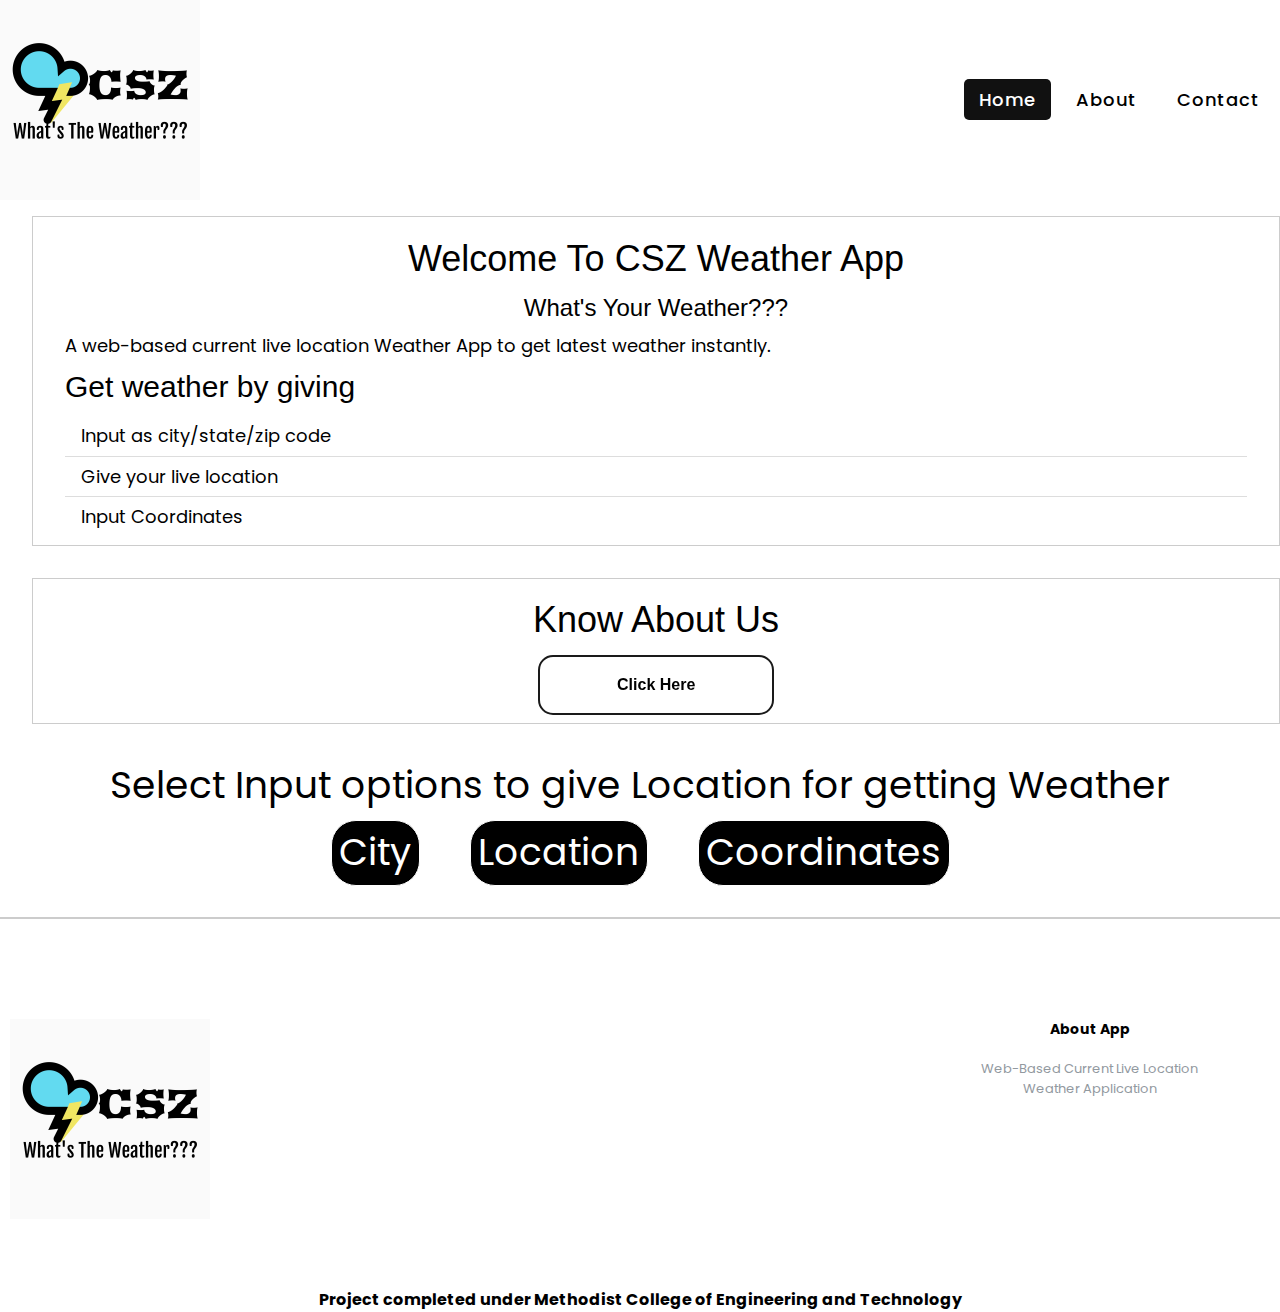
<file: index.html>
<!DOCTYPE html>
<html lang="en">
<head>
    <meta charset="UTF-8">
    <meta name="viewport" content="width=device-width, initial-scale=1.0">
    <title>CSZ Weather App</title>

    <link rel="stylesheet" href="https://cdnjs.cloudflare.com/ajax/libs/font-awesome/4.7.0/css/font-awesome.min.css">
<link rel="stylesheet" href="https://www.w3schools.com/w3css/4/w3.css">
    <link rel="stylesheet" href="css/styles.css">
    <link rel="stylesheet" href="css/footer.css">
    <style type="text/css">
      .option{
font-size: 2.5rem;
      }
      a{
        text-decoration-line: none;
      }
      .ipli{
        text-align: center;
        padding: 10px;
        width:15px;
      }
      #lo{
        width:10px;
        padding:-1px;
      }
    </style>
</head>

<body>
    
    <nav>
      <div class="logo"><img src="images/logo.png"></div>
      <input type="checkbox" id="click">
      <label for="click" class="menu-btn">
        <i class="fas fa-bars"></i>
      </label>
      <ul>
        <li><a class="active" href="index.html">Home</a></li>
        <li><a href="about.html">About</a></li>
        <li><a href="contact.html">Contact</a></li>
        
      </ul>
    </nav>

<div class="w3-container ">
 

  <div class="w3-margin w3-padding w3-border w3-large" style="width:100%;">
    <header class="w3-container w3-xxlarge w3-center">
      <h1>Welcome To CSZ Weather App</h1>
      <h3>What's Your Weather???</h3>
    </header>

    <div class="w3-container ">
      <p> A web-based current live location Weather App to get latest weather instantly.</p>
      <ul class="w3-ul ">
        <h2>Get weather by giving</h2>
      <li>Input as city/state/zip code</li>
      <li>Give your live location</li>
      <li>Input Coordinates</li>
      </ul>
    </div>

  </div>
</div>

<div class="w3-container ">
 

  <div class="w3-margin w3-padding w3-border w3-large" style="width:100%;">
    <header class="w3-container w3-xxlarge w3-center">
      <h1>Know About Us</h1>
    </header>

    <div class="w3-container">
        <center>
     <a href="about.html"><button class="button-27 lol" role="button" >Click Here</button></a>
            <center>
    </div>

  </div>
</div>
   <form class="option w3-margin"><p> <label>Select Input options to give Location for getting Weather</label>
  <div>  <input type="button" class="w3-button lb" id="i1" name="inputting" onclick="giveOption(0)" value="City"  >
   
      <input class="w3-button lb " type="button" id="i2"  name="inputting" onclick="giveOption(1)" value="Location">
  
      <input class="w3-button lb" type="button" id="i3"  name="inputting" onclick="giveOption(2)" value="Coordinates">
   </div> </p>
   </form> 
   <section class="top-banner w3-border">
   
      
          <form>
      
            <div class="loc w3-animate-left" id="dis1" >
              <div class="w3-container w3-cell">
               <label for="state">Choose from list or give input</label>
  <input list="state" name="state" id="browser">
  <datalist id="state">
  <option value="Hyderabad">Hyderabad</option>
            <option value="Kolkata">Kolkata</option>
            <option value="Mumbai">Mumbai</option>
            <option value="Pune">Pune</option>
            <option value="Lucknow">Lucknow</option>
            <option value="Dehli">Dehli</option>
            <option value="Punjab">Punjab</option>
            <option value="Kanpur">Kanpur</option>
            <option value="Srinagar">Srinagar</option>
            <option value="Kargil">Kargil</option>
            <option value="Chennai">Chennai</option>
            <option value="Banglore">Banglore</option>
            <option value="Surat">Surat</option>
            <option value="Pondicherry">Pondicherry</option>
            <option value="New York">New York</option>
            <option value="Washington">Washington</option>
            <option value="Florida">Florida</option>
            <option value="Durban">Durban</option>
            <option value="Johannesburg">Johannesburg</option>
            <option value="Sydney">Sydney</option>
            <option value="Melbourne">Melbourne</option>
            <option value="Cardiff">Cardiff</option>
            <option value="Vegas">Vegas</option>
            <option value="London">London</option>
  </datalist>
</div>
       
                <div class="w3-container w3-cell">  <button type="submit" class="button-27" role="button" style="text-align: center; width: 100%; margin-top:30px;">SUBMIT</button>
      </div>
     </div>
     <div class="loc w3-animate-zoom" id="dis2">
         <div class="w3-container w3-cell"> 
<p> Click on the Location Icon.Your Desktop/Mobile browser will ask for "Allow Location".Select on allow location and get current location weather.<b>Note</b>:Given feature will work once only.</p></div>
   <div class="w3-container w3-cell"> 
            <button  type="button" id="btn" onclick="getWeather()" >
           <svg id="lock" xmlns="http://www.w3.org/2000/svg" width="200" height="200" viewBox="0 0 24 24"><path d="M12 0c-4.198 0-8 3.403-8 7.602 0 4.198 3.469 9.21 8 16.398 4.531-7.188 8-12.2 8-16.398 0-4.199-3.801-7.602-8-7.602zm0 11c-1.657 0-3-1.343-3-3s1.343-3 3-3 3 1.343 3 3-1.343 3-3 3z"/></svg>
            </button></div>
</div>
<div class="loc w3-animate-right" id="dis3">
  <div class="w3-container w3-cell">
    <h3>Lattitude</h3>
  <p>Latitude is a measurement on a globe or map of location north or south of the Equator. Technically, there are different kinds of latitude—geocentric, astronomical, and geographic (or geodetic)—but there are only minor differences between them. In most common references, geocentric latitude is implied. Given in degrees, minutes, and seconds, geocentric latitude is the arc subtended by an angle at Earth’s centre and measured in a north-south plane poleward from the Equator. Thus, a point at 30°15′20″ N subtends an angle of 30°15′20″at the centre of the globe; similarly, the arc between the Equator and either geographic pole is 90° (one-fourth the circumference of Earth, or 1/4 × 360°), and thus the greatest possible latitudes are 90° N and 90° S. As aids to indicate different latitudinal positions on maps or globes, equidistant circles are plotted and drawn parallel to the Equator and each other; they are known as parallels, or parallels of latitude.For more <a href="https://www.britannica.com/science/latitude">Click here</a></p>
  <label for="lati">Lattitude</label>
    <input type="number" name="lati" id="lt" class="ipll" placeholder="input Lattitude coordinate for your location">   
</div>

     <div class="w3-container w3-cell">
      
      
            <h3>Longitude</h3>
            <p>Longitude is a measurement of location east or west of the prime meridian at Greenwich, the specially designated imaginary north-south line that passes through both geographic poles and Greenwich, London. Measured also in degrees, minutes, and seconds, longitude is the amount of arc created by drawing first a line from Earth’s centre to the intersection of the Equator and the prime meridian and then another line from Earth’s centre to any point elsewhere on the Equator. Longitude is measured 180° both east and west of the prime meridian. As aids to locate longitudinal positions on a globe or map, meridians are plotted and drawn from pole to pole where they meet. The distance per degree of longitude at the Equator is about 111.32 km (69.18 miles) and at the poles, 0.Accurate clocks are still critical to determining longitude, but now they’re found in GPS satellites and stations. Each GPS satellite is equipped with one or more atomic clocks that provide incredibly precise time measurements, accurate to within 40 nanoseconds (or 40 billionths of a second). For more <a href="https://www.britannica.com/science/latitude">Click here</a></p>
                   <label for="longi">Longitude</label><input type="number" placeholder="input Longitude coordinate for your location" name="longi" id="lo" class="ipll">
            
</div>
<div class="w3-container w3-large"><center><button type="button" class="button-27" role="button" onclick="getWeatherByLl()" >SUBMIT</button></center></div>
    </div>
       
         
         
            </form>
      
      </section>
      <section class="ajax-section">
        <div class="container">
          <ul class="cities"></ul>

<!--  <div id="id02" class="w3-modal">
<div class="w3-modal-content">
<button class="btn" onclick="document.getElementById('id02').style.display='none'" class="w3-button w3-white">Close</button>
        <div  ><ul id='tasks'></ul></div>
</div>
        </div>--> 	 
<div id="id01" class="w3-modal">	
<div class="w3-modal-content">
<button class="btn" onclick="document.getElementById('id01').style.display='none'" class="button-27" role="button" ><i class="fa fa-close" style="font-size:48px;align-self: left;"></i></button>
<table  class="w3-table-all w3-responsible  w3-centered" >
<thead >
<tr>
<th>Properties</th>
<th>Values</th>

</tr>

</thead>
<tbody id="tbody"></tbody>

</table>
</div>
</div>
</div>
      </section>
  



       <footer id ="footer" class="footer-distributed">

      <div class="footer-left">
<img src="images/logo.png">

        <p class="footer-links">
          <a href="#" class="link-1">Home</a>
          
      
          <a href="#">About</a>
        
          <a href="#">Contact</a>
         
        </p>

      </div>

      <div class="footer-center">

        

      </div>

      <div class="footer-right">

        <p class="footer-company-about">
          <span ><a href="about.html" style="color: black;">About App</a></span>
         Web-Based Current Live Location Weather Application
        </p>


  

      </div>
<p>Project completed under Methodist College of Engineering and Technology</p>
    </footer>
   
      
      <script src="js/app.js"></script>

<script src="js/script.js"></script>

      
<script src="js/latlonfun.js"></script>
    </body>

</html>
<!-->
</file>
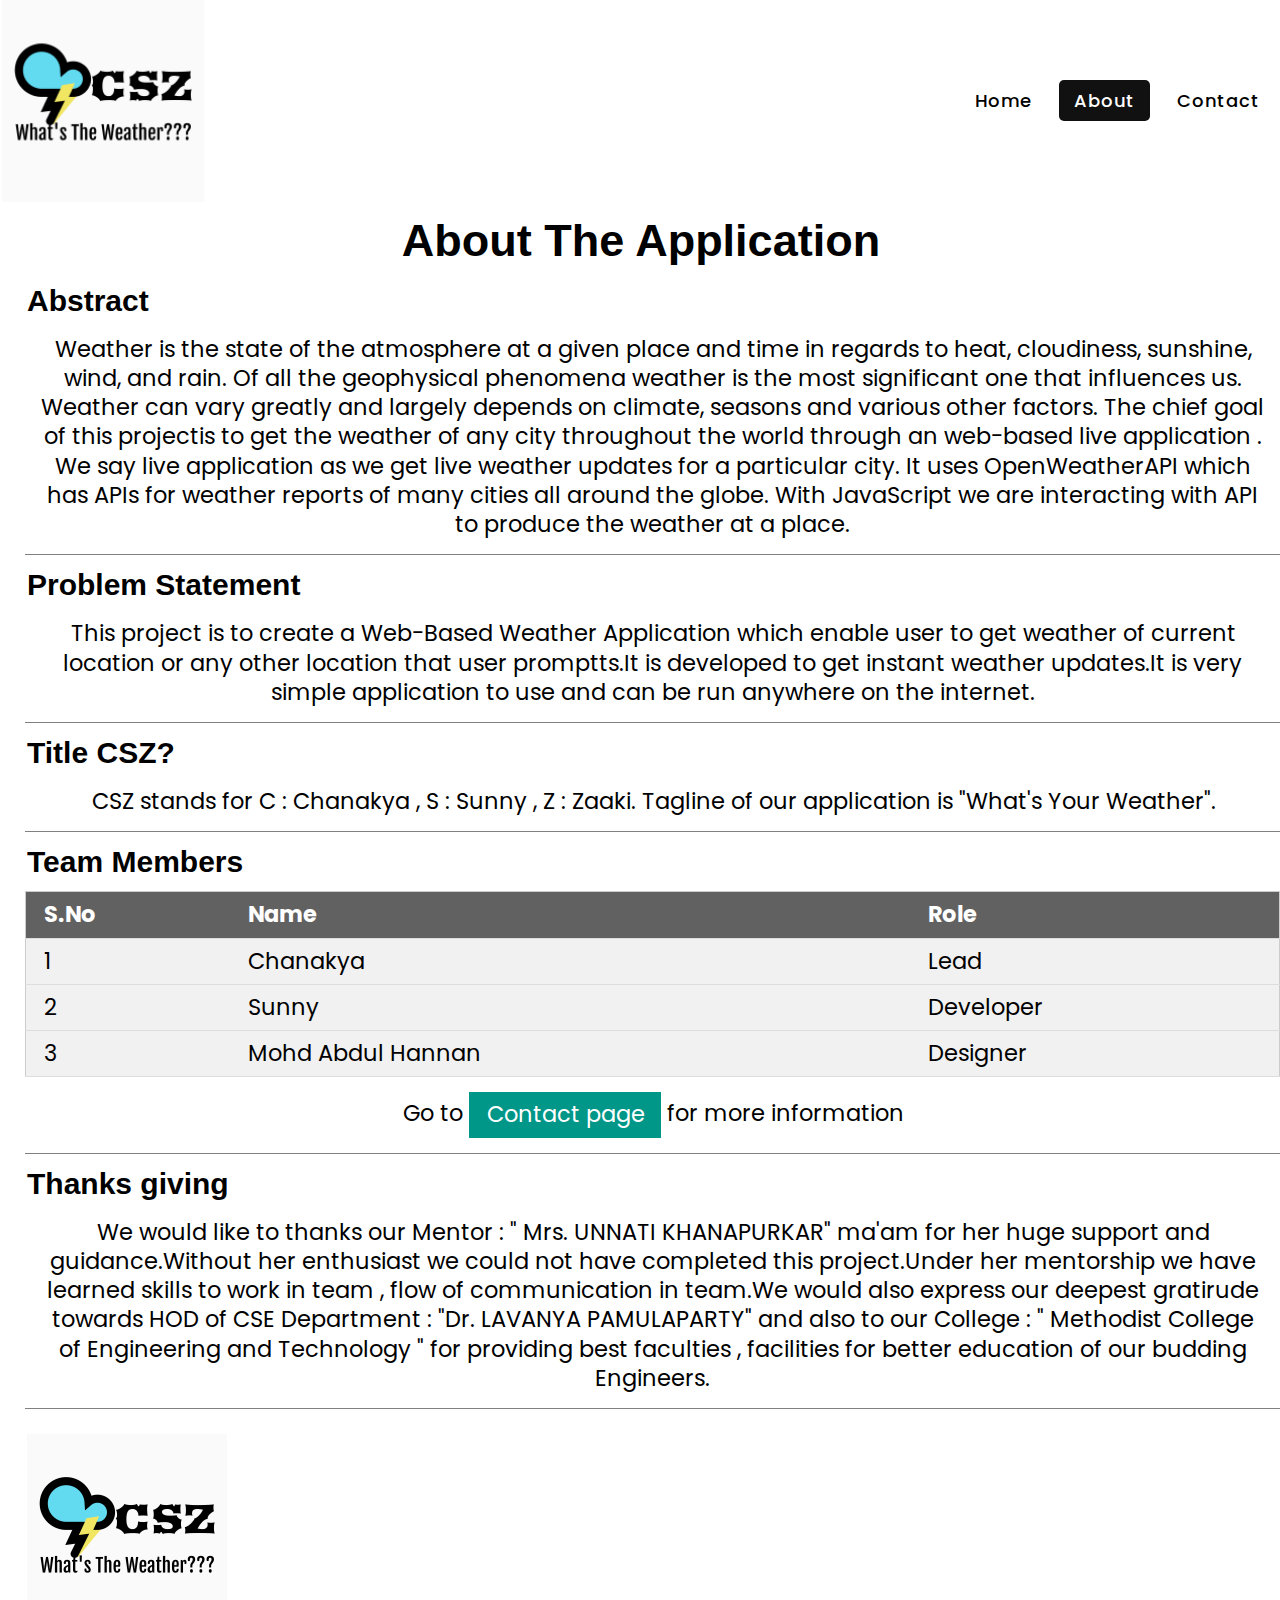
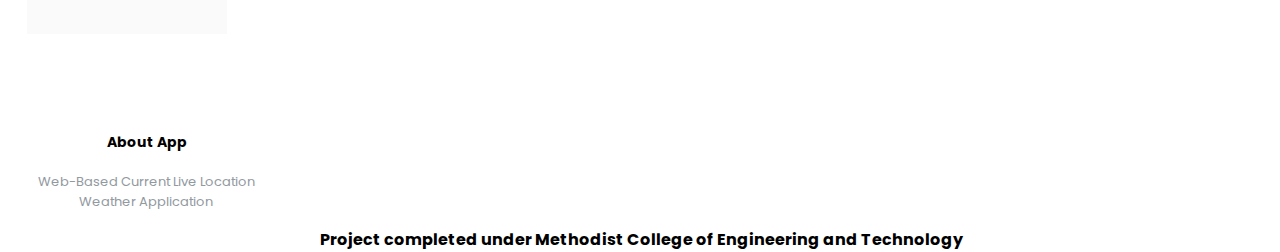
<file: about.html>
<!DOCTYPE html>
	<head>
		<title>About Us</title>
		
		<link rel="stylesheet" href="https://cdnjs.cloudflare.com/ajax/libs/font-awesome/4.7.0/css/font-awesome.min.css">
	<link rel="stylesheet" href="https://www.w3schools.com/w3css/4/w3.css">
  <link rel="stylesheet" href="css/styles.css">
   <link rel="stylesheet" href="css/footer.css">
   <link rel="stylesheet" type="text/css" href="css/about.css">
   <style type="text/css">a{
        text-decoration-line: none;
      }</style>
  </head>
	<body>

	
    <nav>
      <div class="logo"><img src="images/logo.png"></div>
      <input type="checkbox" id="click">
      <label for="click" class="menu-btn">
        <i class="fas fa-bars"></i>
      </label>
      <ul>
        <li><a  href="index.html">Home</a></li>
        <li><a class="active" href="about.html">About</a></li>
        <li><a href="contact.html">Contact</a></li>
        
      </ul>
    </nav>
    <main>
      <h2>
      About The Application</h2>
      <section><h3>Abstract</h3><p>Weather is the state of the atmosphere at a given place and time in regards to heat, cloudiness,
sunshine, wind, and rain. Of all the geophysical phenomena weather is the most significant one that
influences us. Weather can vary greatly and largely depends on climate, seasons and various other
factors. The chief goal of this projectis to get the weather of any city throughout the world through
an web-based live application . We say live application as we get live weather updates for a
particular city. It uses OpenWeatherAPI which has APIs for weather reports of many cities all
around the globe. With JavaScript we are interacting with API to produce the weather at a place.</p></section>
      <section><h3>Problem Statement</h3><p>This project is to create a Web-Based Weather Application which enable user to get weather of current location or any other location that user promptts.It is developed to get instant weather updates.It is very simple application to use and can be run anywhere on the internet.</p></section>
      <section><h3>Title CSZ?</h3><p>CSZ stands for C : Chanakya , S : Sunny , Z : Zaaki. Tagline of our application is "What's Your Weather".</p></section>
      <section><h3>Team Members</h3>
        <table class="w3-table w3-bordered w3-center w3-border ">
          <thead class="w3-dark-gray">
            <tr><th>S.No</th>
              <th>Name</th>
              <th>Role</th>
            </tr>
          </thead>
          <tbody class="w3-light-gray">
            <tr><td>1</td>
              <td>Chanakya</td>
              <td>Lead</td>
            </tr>

            <tr><td>2</td>
              <td>Sunny</td>
              <td>Developer</td>
            </tr>
            <tr><td>3</td>
              <td>Mohd Abdul Hannan</td>
              <td>Designer</td>
            </tr>

          </tbody>
        </table>
        <div>Go to <button class="w3-button w3-teal"><a href="contact.html" style="text-decoration-line: none;">Contact page</a></button> for more information</div>
      </section>
      <section>
        <h3>Thanks giving</h3>
        <p>We would like to thanks our Mentor : " Mrs. UNNATI KHANAPURKAR" ma'am for her huge support and guidance.Without her enthusiast we could not have completed this project.Under her mentorship we have learned skills to work in team , flow of communication in team.We would also express our deepest gratirude towards HOD of CSE Department : "Dr. LAVANYA PAMULAPARTY" and also to our College : " Methodist College of Engineering and Technology " for providing best faculties , facilities for better education of our budding Engineers.</p>
      </section>
</main>
      <footer id="footer" class="footer-distributed">

      <div class="footer-left">
<img src="images/logo.png">

        <p class="footer-links">
          <a href="#" class="link-1">Home</a>
          
      
          <a href="#">About</a>
        
          <a href="#">Contact</a>
         
        </p>

      </div>

      <div class="footer-center">

        

      </div>

      <div class="footer-right">

        <p class="footer-company-about">
          <span ><a href="about.html" style="color: black; ">About App</a></span>
         Web-Based Current Live Location Weather Application
        </p>


      </div>
<p>Project completed under Methodist College of Engineering and Technology</p>
    </footer>
   
				
</html>
</file>
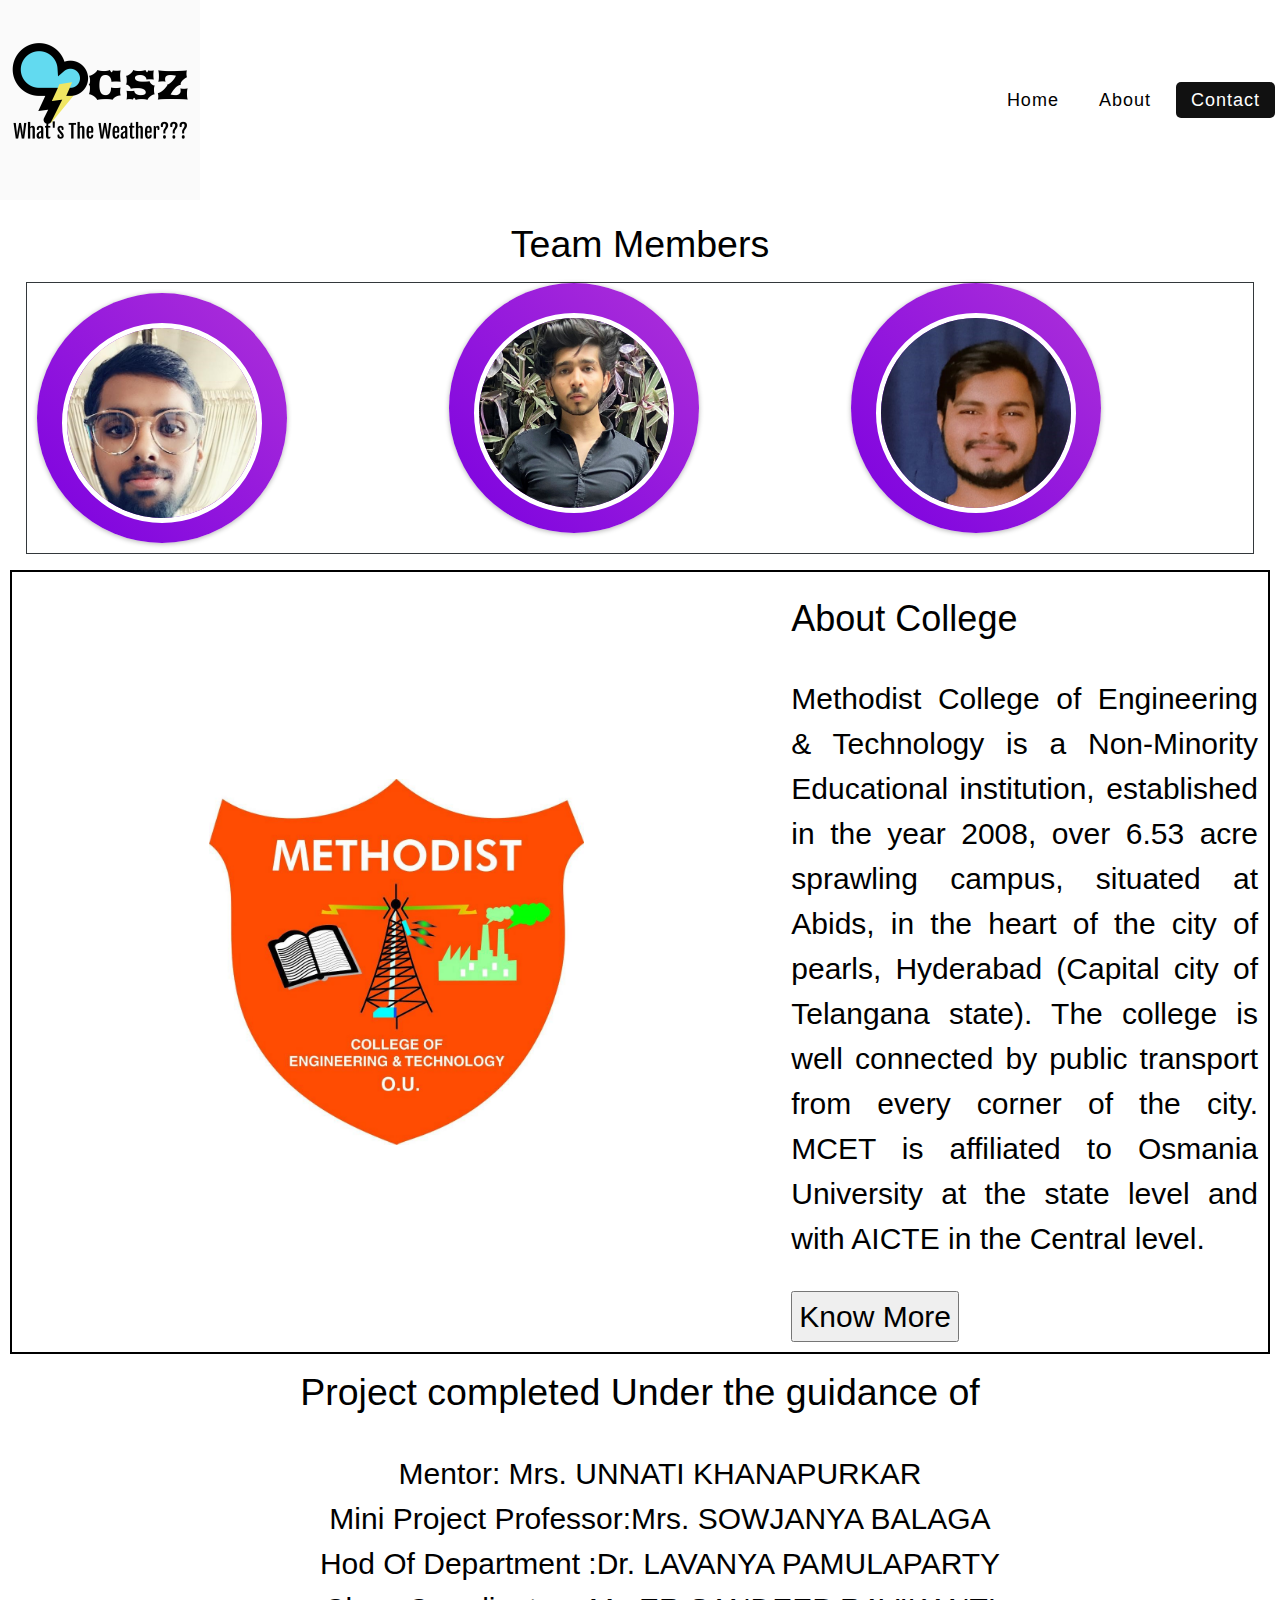
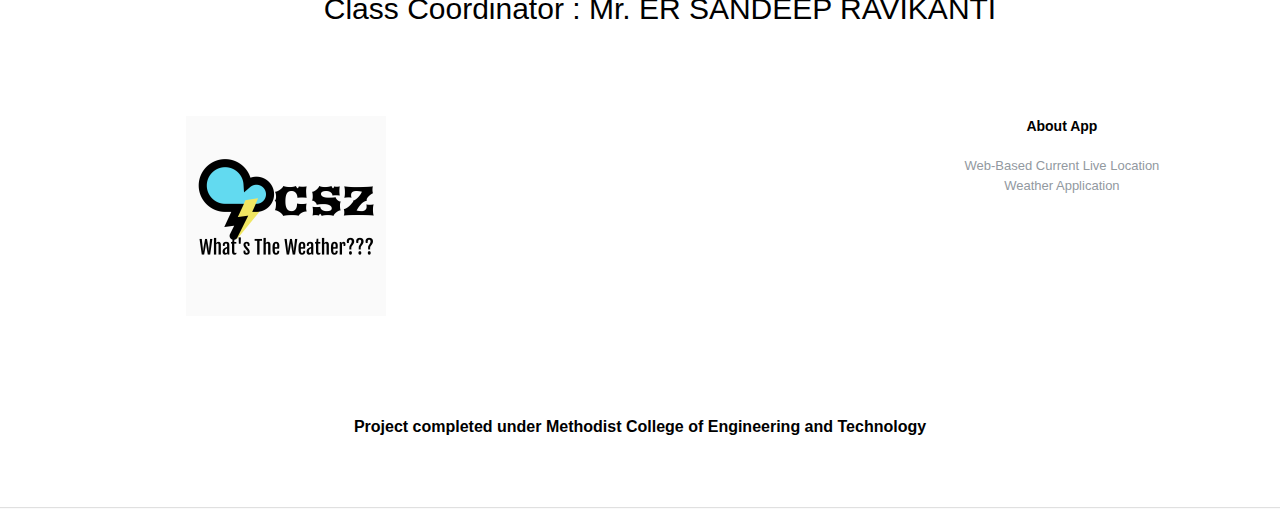
<file: contact.html>
<!DOCTYPE html>
<html lang="en">
   <head>
      <title>Contact Me</title>

      
	  <meta name="viewport" content="width=device-width, initial-scale=1.0">
	
   <meta charset="utf-8">
   <!--------- <title>Responsive Navigation Menu</title>------>

 
  <link rel="stylesheet" href="https://www.w3schools.com/w3css/4/w3.css">
     <link rel="stylesheet" href="css/contact.css">
      <link rel="stylesheet" href="https://cdnjs.cloudflare.com/ajax/libs/font-awesome/4.7.0/css/font-awesome.min.css">

      <style type="text/css">a{
        text-decoration-line: none;
      }</style>
    </head>
   <body>
  
<!-- Created By CodingLab - www.codinglabweb.com -->

    <nav>
      <div class="logo"><img src="images/logo.png"></div>
      <input type="checkbox" id="click" value="X">
      <label for="click" class="menu-btn">
        <i class="fa fa-bars"></i>
      </label>
      <ul>
        <li><a  href="index.html">Home</a></li>
        <li><a href="about.html">About</a></li>
        <li><a class="active" href="contact.html">Contact</a></li>
        
      </ul>
    </nav>
   
<div class="w3-margin">
   <h3>Team Members</h3>
  <div class="grid-container">
      <div class="container .grid-item " style="margin:10px;">
         <div class="wrapper">
            <a href="#">
            <img src="images/chanakya.jpg" alt="">
            </a>
            <div class="title">
              Katipally Chanakya Vardhan Reddy
            </div>
            <div class="place">
               160719733014
            </div>
         </div>
         <div class="content">
            <p>
               Team Leader 
            </p>
            <div class="buttons">
               
               <div class="btn">
                <button><a href = "mailto:chanakyakatipally@gmail.com">Email</a></button>
               </div>
               <div class="btn">
                  <button><a href = "https://in.linkedin.com/in/sunnymawani07">LinkedIn</a></button>
               </div>            </div>
         </div>
         <div class="icons">
            <li><a href="#"><span class="fa fa-facebook"></span></a></li>
            <li><a href="#"><span class="fa fa-twitter"></span></a></li>
            <li><a href="#"><span class="fa fa-instagram"></span></a></li>
         </div>
      </div>
      <div class="container .grid-item ">
         <div class="wrapper">
            <a href="#">
            <img src="images/zakki.jpg" alt="">
            </a>
            <div class="title">
        Mohd Abdul Hannan
            </div>
            <div class="place">
            160719733024
            </div>
         </div>
         <div class="content">
            <p>
              Designer &amp; Tester
            </p>
            <div class="buttons">
                  
               <div class="btn">
                <button><a href = "mailto:zakki.f69@gmail.com">Email</a></button>
               </div>
               <div class="btn">
                  <button><a href = "https://in.linkedin.com/in/sunnymawani07">LinkedIn</a></button>
               </div>
            </div>
         </div>
         <div class="icons">
            <li><a href="#"><span class="fa fa-facebook"></span></a></li>
            <li><a href="#"><span class="fa fa-twitter"></span></a></li>
            <li><a href="#"><span class="fa fa-instagram"></span></a></li>
         </div>
      </div>
      <div class="container .grid-item ">
         <div class="wrapper">
            <a href="#">
            <img src="images/sunny.jpg" alt="">
            </a>
            <div class="title">
             Mawani Sunny
            </div>
            <div class="place">
             160719733001
            </div>
         </div>
         <div class="content">
            <p>
               Developer &amp; Programmer 
            </p>
            <div class="buttons">
               <div class="btn">
                <button><a href = "mailto:programcoder84@gmail.com">Email</a></button>
               </div>
               <div class="btn">
                  <button><a href = "https://in.linkedin.com/in/sunnymawani07">LinkedIn</a></button>
               </div>
            </div>
         </div>
         <div class="icons">
            <li><a href="#"><span class="fa fa-facebook"></span></a></li>
            <li><a href="#"><span class="fa fa-twitter"></span></a></li>
            <li><a href="#"><span class="fa fa-instagram"></span></a></li>
         </div>
      </div>
   </div>
   </div>
      <script>
         const img = document.querySelector("img");
         const icons = document.querySelector(".icons");
         img.onclick = function(){
           this.classList.toggle("active");
           icons.classList.toggle("active");
         }
      </script>

        <div class="cont1ainer ">
      <div class="image">
        <img src="images/methlogo.jpg ">
      </div>
      <div class="text">
        <h1>About College</h1>
        <p>
        Methodist College of Engineering & Technology is a Non-Minority Educational institution, established in the year 2008, over 6.53 acre sprawling campus, situated at Abids, in the heart of the city of pearls, Hyderabad (Capital city of Telangana state). The college is well connected by public transport from every corner of the city. MCET is affiliated to Osmania University at the state level and with AICTE in the Central level.</p><button><a href="https://methodist.edu.in/index.php">Know More</a></button>
      </div>
    </div>
    <div>
    <h3>  Project completed Under the guidance of</h3> <ul>
        <li>Mentor: Mrs. UNNATI KHANAPURKAR</li>
        <li> Mini Project Professor:Mrs. SOWJANYA BALAGA</li>
        <li>Hod Of Department :Dr. LAVANYA PAMULAPARTY</li>
        <li>Class Coordinator : Mr. ER SANDEEP RAVIKANTI <li>
        </ul>
      </div>

    <footer class="footer-distributed">

      <div class="footer-left">
<img src="images/logo.png">

        <p class="footer-links">
          <a href="#" class="link-1">Home</a>
          
      
          <a href="#">About</a>
        
          <a href="#">Contact</a>
         
        </p>

      </div>

      <div class="footer-center">

        

      </div>

      <div class="footer-right">

        <p class="footer-company-about">
          <span ><a href="about.html" style="color: black;">About App</a></span>
         Web-Based Current Live Location Weather Application
        </p>

        
      </div>
<p style="text-align: center;">Project completed under Methodist College of Engineering and Technology</p>
    </footer>
   
<br>
</body></html>
</file>
<file: css/footer.css>
/* FOOTER
–––––––––––––––––––––––––––––––––––––––––––––––––– */
     
  #footer {
            position: relative;
            padding: 10px 10px 0px 10px;
            bottom: 0;
            width: 100%;
      
        }
.footer-distributed{

  box-shadow: 0 1px 1px 0 rgba(0, 0, 0, 0.12);
  box-sizing: border-box;
  width: 100%;
  text-align: left;
  font: bold 16px sans-serif;
  padding: 55px 50px;
}

.footer-distributed .footer-left,
.footer-distributed .footer-center,
.footer-distributed .footer-right{
  display: inline-block;
  vertical-align: top;
}

/* Footer left */

.footer-distributed .footer-left{
  width: 40%;
}

/* The company logo */

.footer-distributed h3{
  color:  #ffffff;
  font: normal 36px 'Open Sans', cursive;
  margin: 0;
}

.footer-distributed h3 span{
  color:  lightseagreen;
}

/* Footer links */

.footer-distributed .footer-links{
  color:  #ffffff;
  margin: 20px 0 12px;
  padding: 0;
}

.footer-distributed .footer-links a{
  display:inline-block;
  line-height: 1.8;
  font-weight:400;
  text-decoration: none;
  color:  inherit;
}

.footer-distributed .footer-company-name{
  color:  #222;
  font-size: 1rem;
  font-weight: normal;
  margin: 0;
}

/* Footer Center */

.footer-distributed .footer-center{
  width: 35%;
}

.footer-distributed .footer-center i{
  background-color:  #33383b;
  color: #ffffff;
  font-size: 25px;
  width: 38px;
  height: 38px;
  border-radius: 50%;
  text-align: center;
  line-height: 42px;
  margin: 10px 15px;
  vertical-align: middle;
}

.footer-distributed .footer-center i.fa-envelope{
  font-size: 17px;
  line-height: 38px;
}

.footer-distributed .footer-center p{
  display: inline-block;
  color: #ffffff;
  font-weight:400;
  vertical-align: middle;
  margin:0;
}

.footer-distributed .footer-center p span{
  display:block;
  font-weight: normal;
  font-size:14px;
  line-height:2;
}

.footer-distributed .footer-center p a{
  color:  lightseagreen;
  text-decoration: none;;
}

.footer-distributed .footer-links a:before {
  content: "|";
  font-weight:300;
  font-size: 20px;
  left: 0;
  color: #fff;
  display: inline-block;
  padding-right: 5px;
}

.footer-distributed .footer-links .link-1:before {
  content: none;
}

/* Footer Right */

.footer-distributed .footer-right{
  width: 20%;
}

.footer-distributed .footer-company-about{
  line-height: 20px;
  color:  #92999f;
  font-size: 13px;
  font-weight: normal;
  margin: 0;
}

.footer-distributed .footer-company-about span{
  display: block;
  color:  #ffffff;
  font-size: 14px;
  font-weight: bold;
  margin-bottom: 20px;
}

.footer-distributed .footer-icons{
  margin-top: 25px;
}

.footer-distributed .footer-icons a{
  display: inline-block;
  width: 35px;
  height: 35px;
  cursor: pointer;
  background-color:  #33383b;
  border-radius: 2px;

  font-size: 20px;
  color: #ffffff;
  text-align: center;
 
  line-height: 35px;

  margin-right: 3px;
  margin-bottom: 5px;
}

/* If you don't want the footer to be responsive, remove these media queries */

@media (max-width: 880px) {

  .footer-distributed{
    font: bold 14px sans-serif;
  }

  .footer-distributed .footer-left,
  .footer-distributed .footer-center,
  .footer-distributed .footer-right{
    display: block;
    width: 100%;
    margin-bottom: 40px;
    text-align: center;
  }

  .footer-distributed .footer-center i{
    margin-left: 0;
  }

}

footer p{
  text-align: center;
}
</file>
<file: css/about.css>
h3{
	font-weight: bold;
	font-size: 2rem;
	text-align: left;
}
h2{
	font-size: 3rem;
	text-align: center;
	font-weight: bold;
}
section{
	margin-left: 25px;
}
section{
	font-size: 1.5rem;
	text-align: center;
	border-bottom: 1px solid grey; 
}
section p{
	margin: 10px;
	padding: 5px;


}
div{
	margin:10px;
	padding:5px;
}
*{
	text-indent: 2px;
}
</file>
<file: css/contact.css>
@import url('https://fonts.googleapis.com/css?family=Poppins:400,500,600,700&display=swap');
body{
  margin: 0;
  padding: 0;
  box-sizing: border-box;

  text-align: center;
}

nav{
  display: flex;

  
  
  align-items: center;
  justify-content: space-between;
 
  flex-wrap: wrap;
  
}
nav .logo{
 
  font-size: 35px;
  font-weight: 600;
}
nav .logo{
  margin: 0;
  padding: 0;
}
nav .logo img{
  width: 100%;
  height: 50%;
  display: inline;

}
nav ul{
  display: flex;
  flex-wrap: wrap;
  list-style: none;
}
nav ul li{
  margin: 0 5px;
}
nav ul li a{

  text-decoration: none;
  font-size: 18px;
  font-weight: 500;
  padding: 8px 15px;
  border-radius: 5px;
  letter-spacing: 1px;
  transition: all 0.3s ease;
}
nav ul li a.active,
nav ul li a:hover{
  color: #fff;
  background: #111;
}
nav .menu-btn i{
  color: #fff;
  font-size: 22px;
  cursor: pointer;
  display: none;
}
input[type="checkbox"]{
  display: none;
}
@media (max-width: 1000px){
  nav{
    padding: 0 40px 0 50px;
  }
}
@media (max-width: 920px) {
  nav .menu-btn i{
    display: block;
  }
  #click:checked ~ .menu-btn i:before{
    content: "\f00d";
  }
  nav ul{
    position: fixed;
    top: 80px;
    left: -100%;
    background: #111;
    height: 100vh;
    width: 100%;
    text-align: center;
    display: block;
    transition: all 0.3s ease;
  }
  #click:checked ~ ul{
    left: 0;
  }
  nav ul li{
    width: 100%;
    margin: 40px 0;
  }
  nav ul li a{
    width: 100%;
    margin-left: -100%;
    display: block;
    font-size: 20px;
    transition: 0.6s cubic-bezier(0.68, -0.55, 0.265, 1.55);
  }
  #click:checked ~ ul li a{
    margin-left: 0px;
  }
  nav ul li a.active,
  nav ul li a:hover{
    background: none;
    color: cyan;
  }
}


.container{
  height: 250px;
  width: 250px;
  overflow: hidden;
  padding: 10px;
  border-radius: 50%;
  transition: all 0.3s ease-in-out;
  box-shadow: 0px 1px 5px 0px rgba(0,0,0,0.3);
  background: linear-gradient(45deg, #7b00e0, #ae31d9);
}
.container:hover{
  height: 500px;
  width: 350px;
  border-radius: 5px;
  box-shadow: 0px 1px 35px 0px rgba(0,0,0,0.3);
}
.container .wrapper img{
  position: relative;
  z-index: 20;
  border-radius: 50%;
  display: block;
  height: 200px;
  width: 200px;
  border: 5px solid #fff;
  object-fit: cover;
  margin: 20px auto;
  transition: all 0.3s ease;
}
.container:hover .wrapper img.active{
  height: 470px;
  width: 350px;
  margin: 0px auto;
  border: none;
  border-radius: 5px;
}
.wrapper .title{
  color: #fff;
  font-size: 30px;
  font-weight: 500;
  padding: 10px;
  line-height: 25px;
}
.wrapper .place{
  color: #fff;
  font-size: 17px;
  line-height: 0px;
  margin: 10px 0;
}
.content{
  color: #fff;
  font-size: 17px;
  margin-top: 10px;
  padding: 1px 20px 10px 20px!important;
}
.content .buttons{
  display: flex;
}
.buttons .btn{
  height: 40px;
  width: 150px;
  margin: 0 5px;
}
.buttons .btn button{
  height: 100%;
  width: 100%;
  background: #fff;
  border: none;
  outline: none;
  cursor: pointer;
  font-size: 17px;
  font-weight: 500;
  border-radius: 5px;
  transition: all 0.3s;
}
.btn button:hover{
  transform: scale(0.95);
}
.container .icons{
  position: relative;
  margin-top: -435px;
  margin-left: 10px;
  list-style: none;
}
.container .icons.active{
  display: none;
}
.container .icons li{
  height: 40px;
  width: 40px;
  margin: 15px;
  opacity: 0;
  margin-left: -100px;
  transition: all 0.5s ease;
}
.container:hover .icons li{
  opacity: 1;
  margin-left: 7px;
}
.container:hover .icons li:nth-child(2){
  transition-delay: 0.2s;
}
.container:hover .icons li:nth-child(3){
  transition-delay: 0.4s;
}
.container .icons li a{
  color: #7b00e0;
  height: 100%;
  width: 100%;
  border-radius: 50%;
  background: #fff;
  display: block;
  line-height: 40px;
  transition: all 0.3s;
}
.container .icons li a:hover{
  transform: scale(0.9);
}
.grid-container {
  display: grid;
  grid-template-columns: auto auto auto;
  border: 1px solid #33383b;
  margin: 10px;;


}
.grid-item {
   border-radius: 25px;
  border: 1px solid #73AD21;
 
padding: 10px;
  font-size: 30px;
  text-align: center;
}


  #footer {
            position: fixed;
            padding: 10px 10px 0px 10px;
            bottom: 0;
            width: 100%;
        }


     

.footer-distributed{

  box-shadow: 0 1px 1px 0 rgba(0, 0, 0, 0.12);
  box-sizing: border-box;
  width: 100%;
  text-align: left;
  font: bold 16px sans-serif;
  padding: 55px 50px;
}

.footer-distributed .footer-left,
.footer-distributed .footer-center,
.footer-distributed .footer-right{
  display: inline-block;
  vertical-align: top;
}

/* Footer left */

.footer-distributed .footer-left{
  width: 40%;
}

/* The company logo */

.footer-distributed h3{
  color:  #ffffff;
  font: normal 36px 'Open Sans', cursive;
  margin: 0;
}

.footer-distributed h3 span{
  color:  lightseagreen;
}

/* Footer links */

.footer-distributed .footer-links{
  color:  #ffffff;
  margin: 20px 0 12px;
  padding: 0;
}

.footer-distributed .footer-links a{
  display:inline-block;
  line-height: 1.8;
  font-weight:400;
  text-decoration: none;
  color:  inherit;
}

.footer-distributed .footer-company-name{
  color:  #222;
  font-size: 14px;
  font-weight: normal;
  margin: 0;
}

/* Footer Center */

.footer-distributed .footer-center{
  width: 35%;
}

.footer-distributed .footer-center i{
  background-color:  #33383b;
  color: #ffffff;
  font-size: 25px;
  width: 38px;
  height: 38px;
  border-radius: 50%;
  text-align: center;
  line-height: 42px;
  margin: 10px 15px;
  vertical-align: middle;
}

.footer-distributed .footer-center i.fa-envelope{
  font-size: 17px;
  line-height: 38px;
}

.footer-distributed .footer-center p{
  display: inline-block;
  color: #ffffff;
  font-weight:400;
  vertical-align: middle;
  margin:0;
}

.footer-distributed .footer-center p span{
  display:block;
  font-weight: normal;
  font-size:14px;
  line-height:2;
}

.footer-distributed .footer-center p a{
  color:  lightseagreen;
  text-decoration: none;;
}

.footer-distributed .footer-links a:before {
  content: "|";
  font-weight:300;
  font-size: 20px;
  left: 0;
  color: #fff;
  display: inline-block;
  padding-right: 5px;
}

.footer-distributed .footer-links .link-1:before {
  content: none;
}

/* Footer Right */

.footer-distributed .footer-right{
  width: 20%;
}

.footer-distributed .footer-company-about{
  line-height: 20px;
  color:  #92999f;
  font-size: 13px;
  font-weight: normal;
  margin: 0;
}

.footer-distributed .footer-company-about span{
  display: block;
  color:  #ffffff;
  font-size: 14px;
  font-weight: bold;
  margin-bottom: 20px;
}


/* If you don't want the footer to be responsive, remove these media queries */

@media (max-width: 880px) {

  .footer-distributed{
    font: bold 14px sans-serif;
  }

  .footer-distributed .footer-left,
  .footer-distributed .footer-center,
  .footer-distributed .footer-right{
    display: block;
    width: 100%;
    margin-bottom: 40px;
    text-align: center;
  }

  .footer-distributed .footer-center i{
    margin-left: 0;
  }

}
.cont1ainer {
  display: flex;
  align-items: center;
  justify-content: center;
  border: 2px solid black;
  margin: 10px;
  padding: 10px;
}

.cont1ainer img {
  width: 50%;

}


.text {
  width: 50%;
text-align: justify;
font-size: 2rem;
  padding-left: 20px;
}
div{
  text-align: center;
  font-size: 2rem;

}
div h3{
  font-size: 2.5rem;
}
div ul li{
  list-style-type: none;
}
</file>
<file: css/styles.css>
* RESET STYLES
–––––––––––––––––––––––––––––––––––––––––––––––––– */
:root {
  --bg_main: #0a1f44;
  --text_light: #fff;
  --text_med: #53627c;
  --text_dark: #1e2432;
  --red: #ff1e42;
  --darkred: #c3112d;
  --orange: #ff8c00;
}
@import url('https://fonts.googleapis.com/css2?family=Poppins:wght@200;300;400;500;600;700&display=swap');
*{
  margin: 0;
  padding: 0;
  box-sizing: border-box;
  font-family: 'Poppins','Roboto', sans-serif;
} 
input:focus{
    outline: none;
    box-shadow: 0px 0px 5px #61C5FA;
    border-color: #5AB0DB;
}
 input:hover{
    border: 1px solid #999;
    border-radius: 25px;

 }
/*.ipll
{
  width: 14%;
  margin: 2%;
  border:1px #0a1f44 solid;
}*/
button {
  cursor: pointer;
}

/*navigation-------------*/


nav{
  display: flex;

  
  
  align-items: center;
  justify-content: space-between;
 
  flex-wrap: wrap;
  
}
nav .logo{
 
  font-size: 35px;
  font-weight: 600;
}
nav .logo{
  margin: 0;
  padding: 0;
}
nav .logo img{
  width: 100%;
  height: 50%;
  display: inline;

}
nav ul{
  display: flex;
  flex-wrap: wrap;
  list-style: none;
}
nav ul li{
  margin: 0 5px;
}
nav ul li a{

  text-decoration: none;
  font-size: 18px;
  font-weight: 500;
  padding: 8px 15px;
  border-radius: 5px;
  letter-spacing: 1px;
  transition: all 0.3s ease;
}
nav ul li a.active,
nav ul li a:hover{
  color: #fff;
  background: #111;
}
nav .menu-btn i{
  color: #fff;
  font-size: 22px;
  cursor: pointer;
  display: none;
}
input[type="checkbox"]{
  display: none;
}
@media (max-width: 1000px){
  nav{
    padding: 0 40px 0 50px;
  }
}
@media (max-width: 920px) {
  nav .menu-btn i{
    display: block;
  }
  #click:checked ~ .menu-btn i:before{
    content: "\f00d";
  }
  nav ul{
    position: fixed;
    top: 80px;
    left: -100%;
    background: #111;
    height: 100vh;
    width: 100%;
    text-align: center;
    display: block;
    transition: all 0.3s ease;
  }
  #click:checked ~ ul{
    left: 0;
  }
  nav ul li{
    width: 100%;
    margin: 40px 0;
  }
  nav ul li a{
    width: 100%;
    margin-left: -100%;
    display: block;
    font-size: 20px;
    transition: 0.6s cubic-bezier(0.68, -0.55, 0.265, 1.55);
  }
  #click:checked ~ ul li a{
    margin-left: 0px;
  }
  nav ul li a.active,
  nav ul li a:hover{
    background: none;
    color: cyan;
  }
}


.content{
  position: absolute;
  top: 50%;
  left: 50%;
  transform: translate(-50%, -50%);
  text-align: center;
  z-index: -1;
  width: 100%;
  padding: 0 30px;
  color: #1b1b1b;
}
.content div{
  font-size: 40px;
  font-weight: 700;
}
/*  
input {
  -webkit-appearance: none;
}
  */
button,
input {
  border: none;
  background: none;
  outline: none;
  color: inherit;
}

img {
  display: block;
  max-width: 100%;
  height: auto;
}

ul {
  list-style: none;
}

body {
  font: 1rem/1.3 "Roboto", sans-serif;

}
.container {
  width: 100%;
  max-width: 1200px;
  margin: 0 auto;
  padding: 0 15px;
}
.loc{
  
  display:flex;
  align-items:center;
  justify-content:center;
  margin:0 auto;

padding:50px;
}
/*.nav{
  margin:0 auto;
}


.nav ul{
  list-style-type: none;
overflow: hidden;
}

li {
  display: inline;
padding:2.6%;
}


 li a {

  color: rgb(0, 0, 0);
  text-align: center;

  width: 0 auto;

padding:5%;
  text-decoration: none;
}*/


/* CSS */
.button-27 {
  appearance: none;
  background-color: #fff;
  border: 2px solid #1A1A1A;
  border-radius: 15px;
  box-sizing: border-box;
  color: #000;
  cursor: pointer;
  display: inline-block;
  font-family: Roobert,-apple-system,BlinkMacSystemFont,"Segoe UI",Helvetica,Arial,sans-serif,"Apple Color Emoji","Segoe UI Emoji","Segoe UI Symbol";
  font-size: 16px;
  font-weight: 600;
  line-height: normal;
  margin: 0;
  min-height: 60px;
  min-width: 0;
  outline: none;
  padding: 16px 24px;
  text-align: center;
  text-decoration: none;
  transition: all 300ms cubic-bezier(.23, 1, 0.32, 1);
  user-select: none;
  -webkit-user-select: none;
  touch-action: manipulation;
  width: 20%;
  will-change: transform;
}

.button-27:disabled {
  pointer-events: none;
}

.button-27:hover {
  box-shadow: rgba(0, 0, 0, 0.25) 0 8px 15px;
  transform: translateY(-2px);
}

.button-27:active {
  box-shadow: none;
  transform: translateY(0);
}
.lb{
	border-radius:25px;
	margin:10px;
	padding:0.5rem;
  border: 1px solid #fff;
  background: black;
  color: white;
	
}
.city button{
padding:10px;
background:black;
color:white;
}
#dis1,#dis2,#dis3{
  display:none;
  border: 1px solid #ddd;
  padding: 5%;
  font-size: 1.5rem;
}
li a:hover {
  background-color: #111;
  color: #fff;
}
/* SECTION #1
–––––––––––––––––––––––––––––––––––––––––––––––––– */
.top-banner {
  color: var(--text_light);
}
#push a{
  color: white;
}
.heading {
  font-weight: bold;
 
  letter-spacing: 0.02em;
  

}
.heading h1{
font-size:4rem;
text-align:center;
}
.heading nav{
padding:2.5%;
text-align:center;}
.top-banner form {
  position: relative;
  display: flex;
  align-items: center;
}
.option{
 padding:5px;
		

text-align:center;


}

.top-banner form input {
  border: 1px solid #000000;
  height: 40px;
  padding: 7%;
  
}

.top-banner form input::placeholder {
  color: --var(currentColor); 
}

.top-banner form button {
  font-size: 1rem;
  font-weight: bold;
  letter-spacing: 0.1em;
  padding: 15px 20px;
  margin-left: 15px;
  border-radius: 5px;
  background: var(--red);
  transition: background 0.3s ease-in-out;
}

.top-banner form button:hover {
  background: var(--darkred);
}

#dis1 input {
width: 100%;

}
#dis3 h3{
  font-size: 3rem;
  font-weight: bold;

}
#dis label{
  margin:10px;
  padding:10px;
}
#dis3 a{
text-decoration: underline;
color:blue;
}
#dis3 input{
  margin: 25px;
  width: 100%;
  padding: 10px;
}
#dis3 p{
  font-size:1.5rem; 
}
#dis3 label{
  font-weight: bolder;
}

#dis2 button{
  margin: 0;
  padding: 0;
	border:1px solid grey;
}
/* SECTION #2
–––––––––––––––––––––––––––––––––––––––––––––––––– */
.ajax-section {
  margin: 70px 0 20px;
}

.ajax-section .cities {
  display: grid;
  grid-gap: 32px 20px;
  grid-template-columns: repeat(4, 1fr);
}

.ajax-section .city {
  position: relative;
  padding: 40px 10%;
  border-radius: 20px;
  background: var(--text_light);
  color: var(--text_med);
}

.ajax-section .city::after {
  content: '';
  width: 90%;
  height: 50px;
  position: absolute;
  bottom: -12px;
  left: 5%;
  z-index: -1;
  opacity: 0.3;
  border-radius: 20px;
  background: var(--text_light);
}

.ajax-section figcaption {
  margin-top: 10px;
  text-transform: uppercase;
  letter-spacing: 0.05em;
}

.ajax-section .city-temp {
  font-size: 2rem;
  font-weight: bold;
  margin-top: 10px;
  color: var(--text_dark);
}

.ajax-section .city sup {
  font-size: 0.5em;
}

.ajax-section .city-name sup {
  padding: 0.2em 0.6em;
  border-radius: 30px;
  color: var(--text_light);
  background: var(--orange);
}

.ajax-section .city-icon {
  margin-top: 10px;
  width: 100px;
  height: 100px;
}

@media screen and (max-width: 1000px) {
  body {
    padding: 30px;
  }
  
  .ajax-section .cities {
    grid-template-columns: repeat(3, 1fr);
  }
}

@media screen and (max-width: 700px) {
  .heading,
  .ajax-section .city-temp {
    font-size: 3rem;
  }
  
  .ajax-section {
    margin-top: 20px;
  }
  
  .top-banner form {
    flex-direction: column;
    align-items: flex-start;
  }
  
  .top-banner form input,
  .top-banner form button {
    width: 100%;
  }

  .top-banner form button {
    margin: 20px 0 0 0;
  }
  
  .top-banner form .msg {
    position: static;
    max-width: none;
    min-height: 0;
    margin-top: 10px;
  }

  .ajax-section .cities {
    grid-template-columns: repeat(2, 1fr);
  }
.option{
width:100%;
display:block;
}

@media screen and (max-width: 500px) {
  body {
    padding: 15px;
  }
  
  .ajax-section .cities {
    grid-template-columns: repeat(1, 1fr);
  }
}



#id01 .btn{
float:right;

padding:5px;
}
table {
clear:right;
background:skyblue;
}
thead{
  font-weight:bold;
  font-size:1.5rem;
  color:green;
  
}
tbody{
  color:brown;
  
}
tbody tr:hover{
  background:yellow;
  
}
}
</file>
